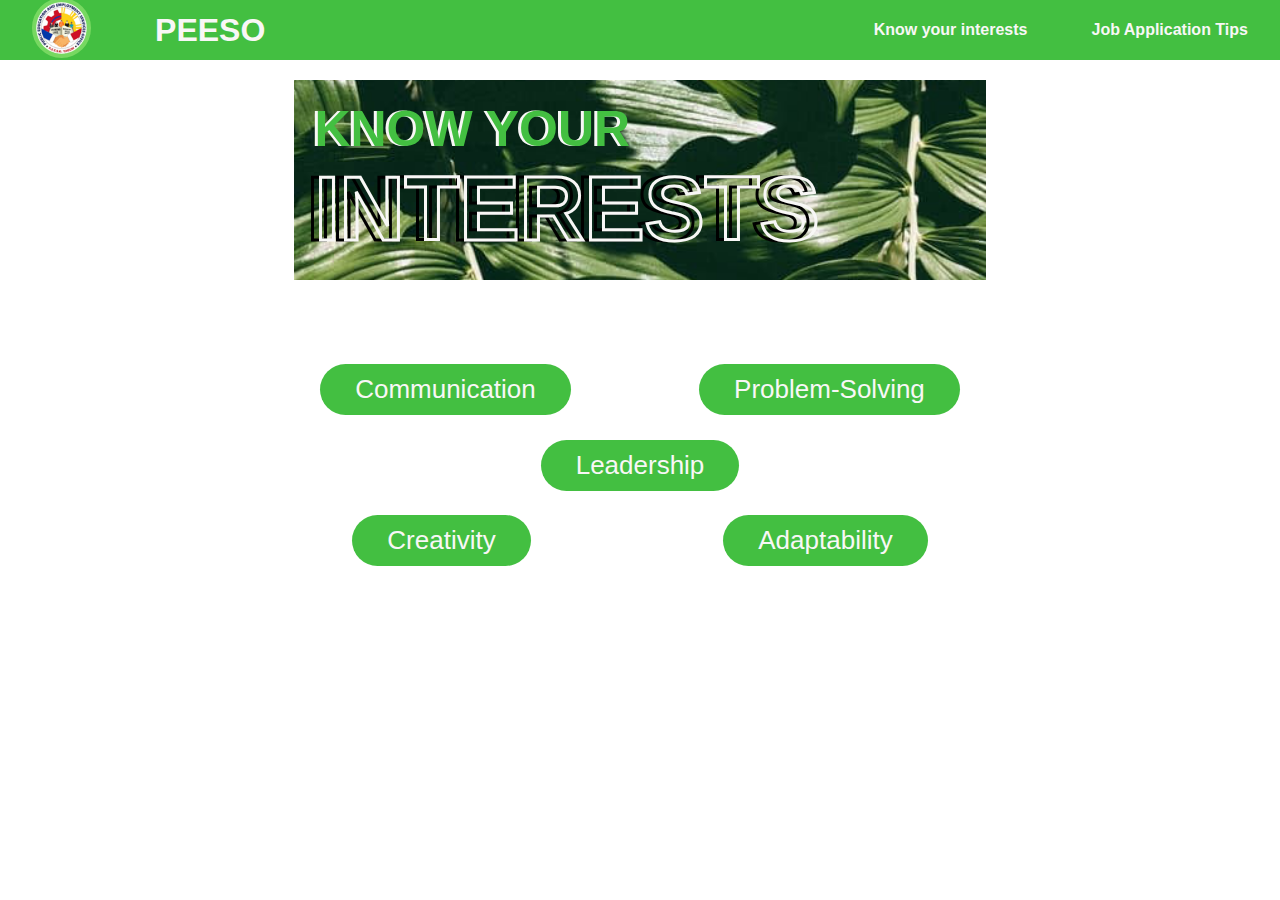
<file: index.html>
<!DOCTYPE html>
<html lang="en">
<head>
    <meta charset="UTF-8">
    <meta name="viewport" content="width=device-width, initial-scale=1.0">
    <title>CPEESO</title>
    <link rel="icon" type="image/x-icon" href="assets/images/cpeeso_logo.ico">
    <link rel="stylesheet" href="src/styles/general.css">
    <link rel="stylesheet" href="src/styles/index.css">
</head>
<body>
    <header>
        <a href="index.html"><img src="assets/images/cpeeso_logo.png"></a>
        <h1 id="title1">PEESO</h1>
        <div></div>
        <a href="#interests">Know your interests</a>
        <a href="job-tips.html">Job Application Tips</a>
    </header>
    <div id="wrapper">
        <div class="side side1"></div>
        <div class="main">
            <div class="headline">
                <h1>KNOW YOUR</h1>
                <h1>INTERESTS</h1>
            </div>
            <div id="interests">
                <div class="row row1">
                    <a href="communication.html">Communication</a>
                    <a href="problem-solving.html">Problem-Solving</a>
                </div>
                <div class="row row2">
                    <a href="leadership.html">Leadership</a>
                </div>
                <div class="row row3">
                    <a href="creativity.html">Creativity</a>
                    <a href="adaptability.html">Adaptability</a>
                </div>
            </div>
        </div>
        <div class="side side2"></div>
    </div>
</body>
</html>
</file>
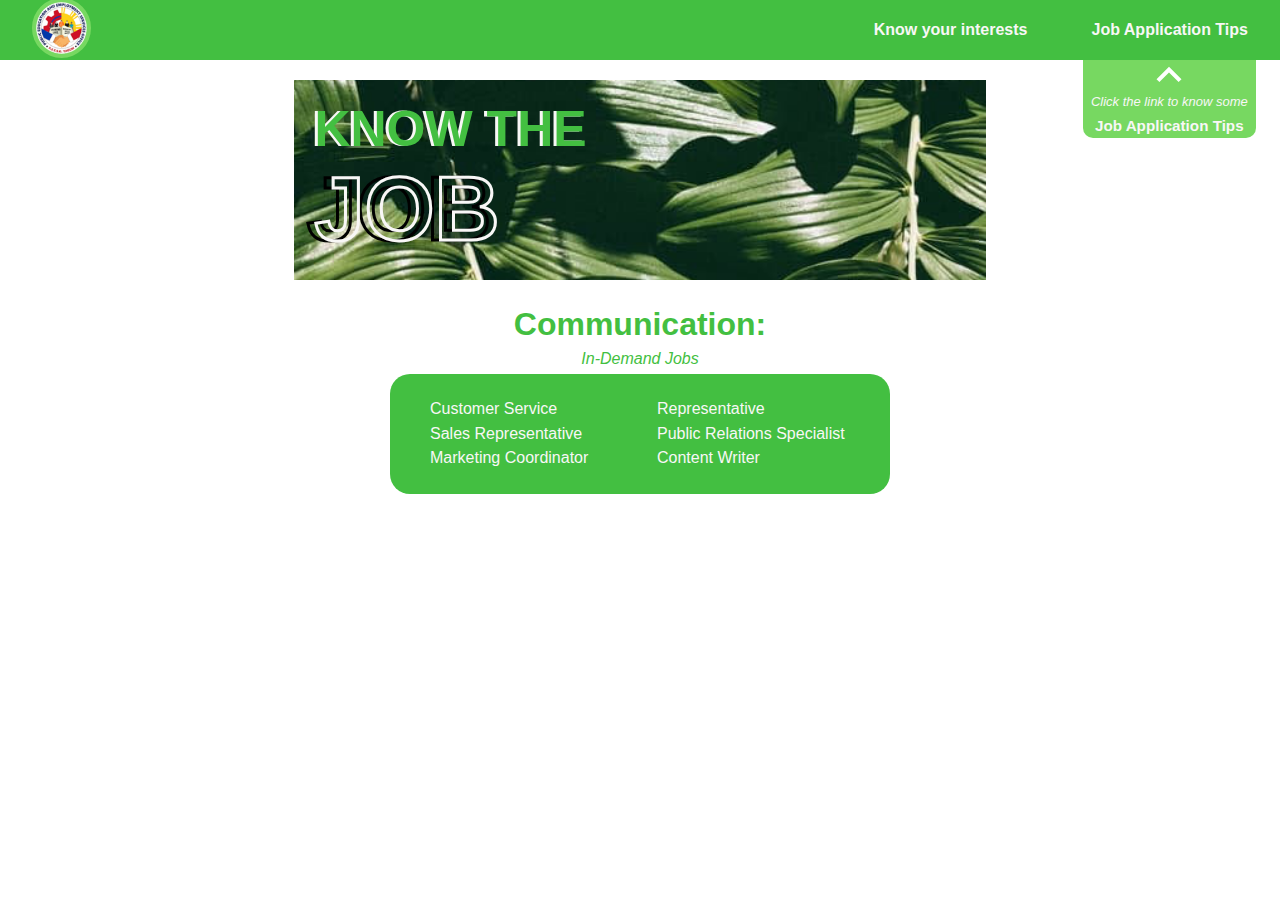
<file: communication.html>
<!DOCTYPE html>
<html lang="en">
<head>
    <meta charset="UTF-8">
    <meta name="viewport" content="width=device-width, initial-scale=1.0">
    <title>CPEESO</title>
    <link rel="icon" type="image/x-icon" href="assets/images/cpeeso_logo.ico">
    <link rel="stylesheet" href="src/styles/general.css">
    <link rel="stylesheet" href="src/styles/communication.css">
</head>
<body>
    <header>
        <a href="index.html"><img src="assets/images/cpeeso_logo.png"></a>
        <h1 id="title1">PEESO</h1>
        <div></div>
        <a href="index.html">Know your interests</a>
        <a href="job-tips.html">Job Application Tips</a>
        <div id="drop-down">
            <img src="assets/images/arrow_up.svg">
            <p><i>Click the link to know some</i></p>
            <h3>Job Application Tips</h3>
        </div>
    </header>
    <div id="wrapper">
        <div class="side side1"></div>
        <div class="main">
            <div class="headline">
                <h1>KNOW THE</h1>
                <h1>JOB</h1>
            </div>
            <div id="communication">
                <h1>Communication:</h1>
                <p><i>In-Demand Jobs</i></p>
                <div>
                    <span><p>Customer Service</p><p>Representative</p></span>
                    <span><p>Sales Representative</p><p>Public Relations Specialist</p></span>
                    <span><p>Marketing Coordinator</p><p>Content Writer</p></span>
                </div>
            </div>
        </div>
        <div class="side side2"></div>
    </div>
</body>
</html>
</file>
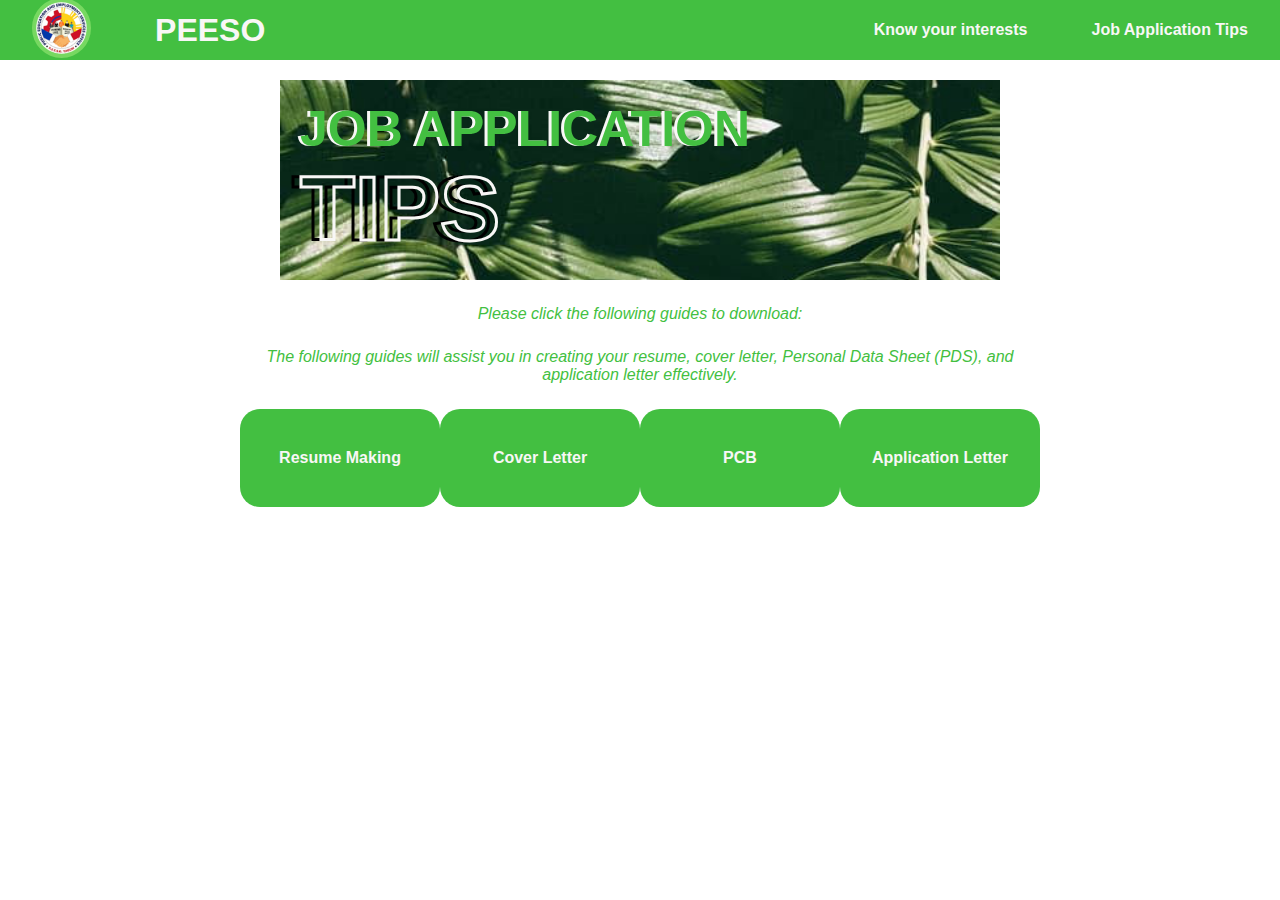
<file: job-tips.html>
<!DOCTYPE html>
<html lang="en">
<head>
    <meta charset="UTF-8">
    <meta name="viewport" content="width=device-width, initial-scale=1.0">
    <title>CPEESO</title>
    <link rel="stylesheet" href="src/styles/general.css">
    <link rel="stylesheet" href="src/styles/job-tips.css">
    <link rel="icon" type="image/x-icon" href="assets/images/cpeeso_logo.ico">
</head>
<body>
    <header>
        <a href="index.html"><img src="assets/images/cpeeso_logo.png"></a>
        <h1 id="title1">PEESO</h1>
        <div></div>
        <a href="index.html">Know your interests</a>
        <a href="job-tips.html">Job Application Tips</a>
    </header>
    <div id="wrapper">
        <div class="side side1"></div>
        <div class="main">
            <div class="headline">
                <h1>JOB APPLICATION</h1>
                <h1>TIPS</h1>
            </div>
            <div id="tips">
                <p><i>Please click the following guides to download:</i></p>
                <p><i>The following guides will assist you in creating your resume, cover letter, Personal Data Sheet &#40PDS&#41, and application letter effectively.</i></p>
                <div>
                    <a download="assets/resume.pdf"><span>Resume Making</span></a>
                    <a><span>Cover Letter</span></a>
                    <a><span>PCB</span></a>
                    <a><span>Application Letter</span></a>
                </div>
            </div>
        </div>
        <div class="side side2"></div>
    </div>
</body>
</html>
</file>
<file: src/styles/general.css>
:root{
    --primary-color: #43bf41;
    --accent-color: #77d861;
    --secondary-color: #f8f7f6;
    --border-color: #000000;
}

*{
    font-family: Helvetica;
    margin: 0;
    padding: 0;
    box-sizing: border-box;
}

/*link animation and default styles*/
a{
    text-decoration: none;
    color:var(--secondary-color);
    font-weight: 700;
    transition: 100ms;
}

a:hover:not(a:first-of-type){
    transform: scale(1.1);
}

/* katong bar na green sa taas */
header{
    height: 60px;
    width: 100vw;

    background-color: var(--primary-color);
    color: var(--secondary-color);

    display: flex;
    justify-content: space-around;
    align-items: center;
}   
    header img:not(#drop-down img){
        width: 59px;
        border: 2px solid var(--accent-color);
        background-color: var(--accent-color);
        padding: 2px;
        border-radius: 100%;
    }

    header div{
        flex: 0.6;
    }

/* wrapper container for responsive layout*/
#wrapper{
    display: flex;
    flex-flow: row wrap;
}

    .main{
        flex: 3;
        height: 100%;
    }

    .side{
        height: inherit;
        flex: 1;
    }

    @media screen and (max-width: 600px){
        .main{
            flex: 1;
        }

        .side{
            flex: 1 100%;
        }
    }

/*container with leaves background*/
    .headline{
        background-image: url(/assets/images/bg1.png);
        background-position: center;
        background-repeat: no-repeat;
        background-size: cover;
        position: relative;

        width: 90%;
        min-width: max-content;
        height: 200px;
        margin: 20px auto;
        padding: 20px;
        z-index: -2;

        display: flex;
        flex-flow: column nowrap;
        justify-content: center;
    }

        .headline h1:first-of-type{
            font-size: 50px;
            color: var(--primary-color);
            text-shadow: -3px 0 var(--secondary-color);
        }

        .headline h1:last-of-type{
            font-size: 90px;
            z-index: 1;
            color: transparent;
            -webkit-text-stroke: 3px var(--secondary-color);
        }

/*drop-down thingy*/
@keyframes pulse {
    50%{
        transform: scale(1.3);
    }

    100%{
        transform: scale(1);
    }
}

@keyframes dropdown {
    0%{
        transform: translateY(-70px);
    }

    100%{
        transform: translateY(0);
    }
}

#drop-down{
    position: absolute;
    z-index: -1;
    top: 60px;
    right: 1.9vw;
    font-size: small;

    background-color: var(--accent-color);
    color: var(--secondary-color);

    display: flex;
    flex-flow: column nowrap;
    align-items: center;

    border-radius: 0 0 10px 10px;
    animation: dropdown 0.5s ease-in-out;

}

#drop-down *:not(img){
    padding: 4px;
}

#drop-down img{
    width: 50px;
    animation: pulse 2s ease-in-out infinite;
    margin: -10px;
}

#drop-down i{
    color: var(--secondary-color);
}
/* end of drop-down thingy */
</file>
<file: src/styles/index.css>
.headline h1:last-of-type::before{
    content: "INTERESTS";
    position: absolute;
    left:12px;
    z-index: -1;
    -webkit-text-stroke-color: black;
}

#interests{
    height: 250px;
    width: 100%;
    margin-top: 60px;

    display: flex;
    flex-flow: column nowrap;
    justify-content: space-evenly;
}

    .row{
        display: flex;
    }

    .row2{
        justify-content: center;
    }

    .row1, .row3{
        justify-content: space-around;
    }

    .row a{
        background-color: var(--primary-color);

        padding: 10px 35px;
        border-radius: 40px;

        font-size: 26px;

        transition: 100ms;
    }

    .row a:hover{
        transform: scale(1.1);
    }

    .row a{
        font-weight: 3;
    }
</file>
<file: src/styles/communication.css>
.headline h1:last-of-type::before{
    content: "JOB";
    position: absolute;
    left:12px;
    z-index: -1;
    -webkit-text-stroke-color: black;
}

/*#communication div styles*/
#communication{
    display: flex;
    flex-flow: column nowrap;
    align-items: center;
    justify-content: space-evenly;
    height: 200px;
}

h1, p:not(span p){
    color: var(--primary-color);
}

#communication div{
    background-color: var(--primary-color);
    color: var(--secondary-color);
    height: 120px;
    width: 100%;
    max-width: 500px;
    padding: 20px;
    border-radius: 20px;
    display: flex;
    flex-flow: column nowrap;
    justify-content: space-evenly;
}

span p{
    display: inline-block;
    width: 45%;
    margin-left: 20px;
}

span{
    display: block;
}
</file>
<file: src/styles/job-tips.css>
.headline h1:last-of-type::before{
    content: "TIPS";
    position: absolute;
    left:12px;
    z-index: -1;
    -webkit-text-stroke-color: black;
}
/*p styles*/
#tips p{
    text-align: center;
    margin: 25px;
    color: var(--primary-color);
}

/*link styles*/
#tips div{
    display: flex;
    justify-content: space-between;
    flex-flow: row nowrap;
    margin: 0px 0;
}

#tips a{
    background-color: var(--primary-color);
    cursor: pointer;
    
    width: 200px;
    padding: 40px 20px;
    border-radius: 20px;

    transition: 100ms;

    display: flex;
    justify-content: center;
    align-items: center;
}

@media screen and (max-width: 800px) {
    #tips a {
        width: 120px;
        font-size: 16px;
    }
}

#tips a span{
    text-align: center;
    cursor: pointer;
}

#tips a:hover{
    transform: scale(1.1);
}
</file>
